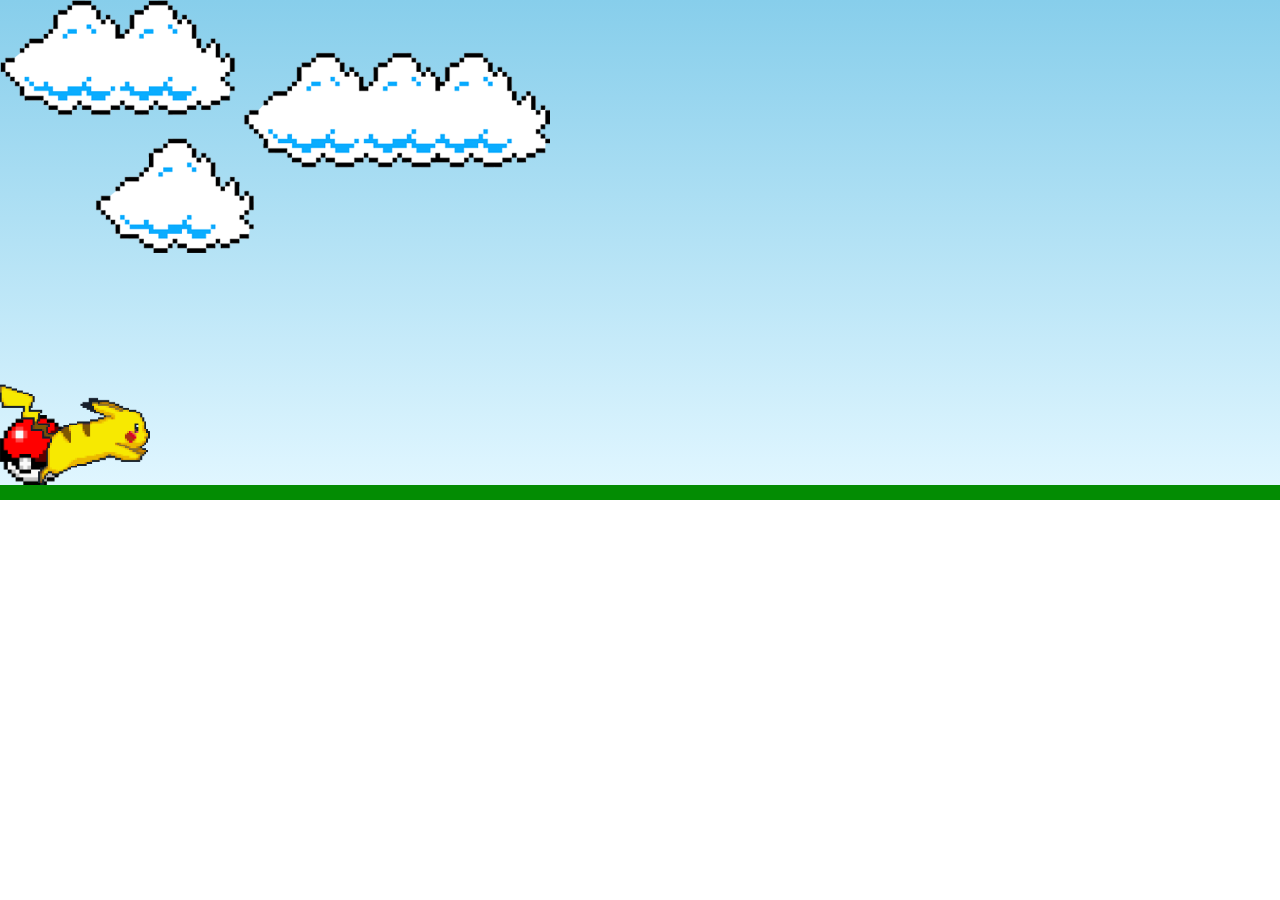
<file: pages/game.html>
<!DOCTYPE html>
<html lang="en">
<head>
    <meta charset="UTF-8">
    <meta name="viewport" content="width=device-width, initial-scale=1.0">
    <link rel="stylesheet" href="../styles/game.css">
    <script src="../scripts/game.js" defer></script>
    <title>Run Pikachu</title>
</head>
<body>
    <div class="game-board">
        <img src="../images/clouds.png" class="clouds">
        <img src="../images/pokeball.png" class="pokeball">
        <img src="../images/pikachu-running.gif" class="pikachu">
    </div>
</body>
</html>
</file>
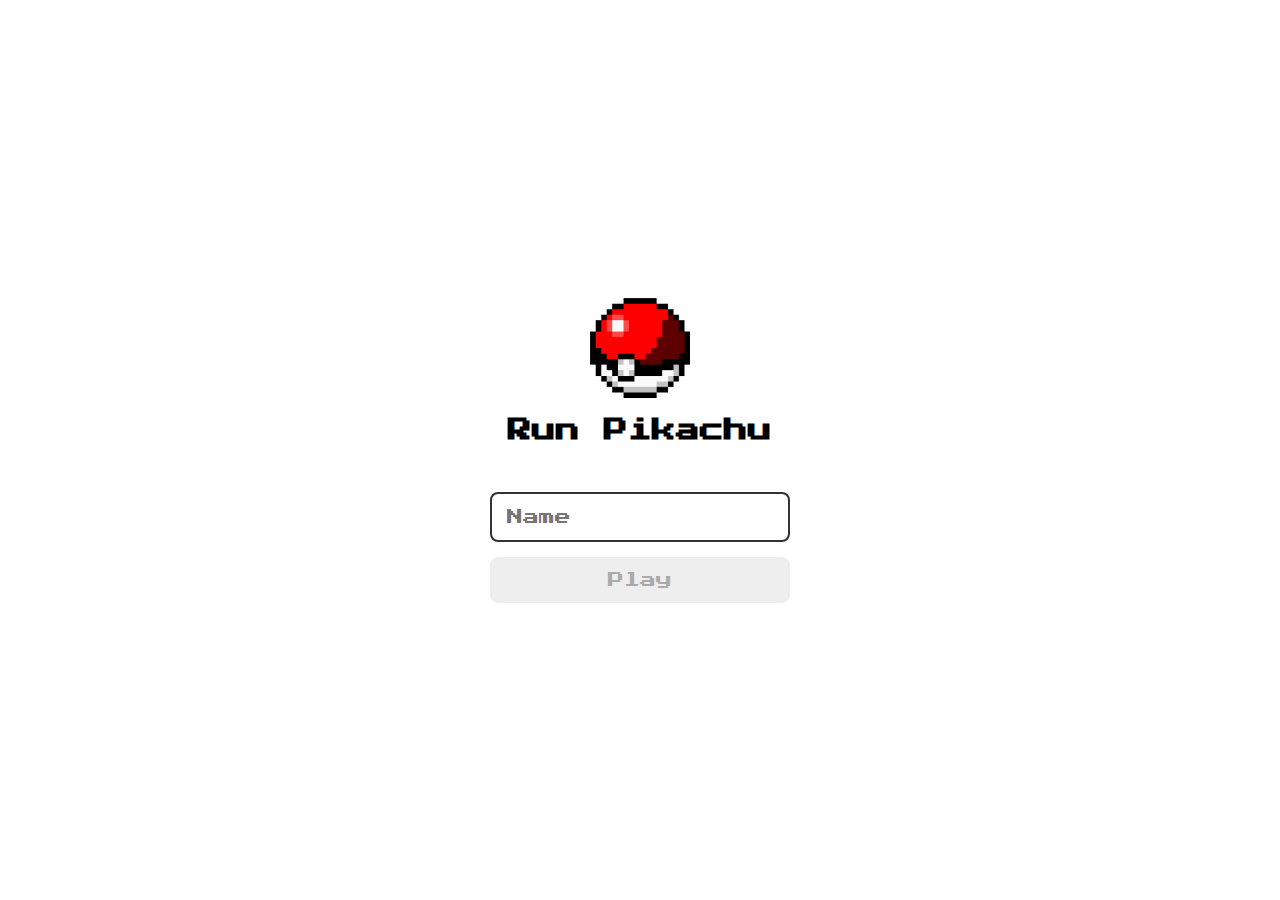
<file: pages/home.html>
<!DOCTYPE html>
<html lang="en">
<head>
    <meta charset="UTF-8">
    <meta name="viewport" content="width=device-width, initial-scale=1.0">
    <link rel="stylesheet" href="../styles/home.css">
    <script src="../scripts/home.js" defer></script>
    <title>Run Pikachu</title>
</head>
<body>
        <form class=login-form>
            <div class="login-header">
                <img src="../images/pokeball.png" alt="pokeball icon">
                <h1>Run Pikachu</h1>
            </div>
    
            <input type="text" placeholder="Name" class="login-input">
            <button type="submit" class="login-button" disabled>Play</button>
        </form>
</body>
</html>
</file>
<file: styles/game.css>
*{
    margin: 0;
    padding: 0;
    box-sizing: border-box;
}

.game-board{
    width: 100%;
    height: 500px;
    border-bottom: 15px solid hsl(120, 96%, 28%);
    margin: 0 auto;
    position: relative;
    overflow: hidden;
    background: linear-gradient(#87CEEB,#E0F6FF);
}

.pokeball{
    position: absolute;
    bottom: 0;
    width: 70px;
    animation: pokeball-animation 1.2s infinite linear;
}

.pikachu{
    position: absolute;
    width: 150px;
    bottom: 0px;
}

.clouds{
    position: absolute;
    width: 550px;
    animation: clouds-animation 15s infinite linear;
}

.jump{
    animation: jump-animation 500ms ease-out;
}

@keyframes pokeball-animation {

    from{
        right: -80px;
    }

    to{
        right: 100%;
    }
}

@keyframes jump-animation {

    0%{
        bottom: 0;
    }

    40%{
        bottom: 150px;
    }

    50%{
        bottom: 150px;
    }

    60%{
        bottom: 150px;
    } 

    100%{
        bottom: 0;
    }
}

@keyframes clouds-animation {
    
    from{
        right: -550px;
    }

    to{
        right: 100%;
    }
}
</file>
<file: styles/home.css>
@import url('https://fonts.googleapis.com/css2?family=Press+Start+2P&display=swap');

*{
    margin: 0;
    padding: 0;
    box-sizing: border-box;
    list-style: none;
    border: none;
    font-family: 'Press Start 2P', sans-serif;
}

.login-form{
    display: flex;
    align-items: center;
    flex-direction: column;
    height: 100vh;
    justify-content: center;
}

.login-header{
    align-items: center;
    display: flex;
    flex-direction: column;
    justify-content: center;
    margin-bottom: 50px;
}

.login-header img{
    width: 100px;
    padding-bottom: 20px;
}

.login-header h1{
    color: #000000;
    font-size: 1.5em;
}

.login-input{
    border: 2px solid #333;
    border-radius: 8px;
    color: #333;
    font-size: 1em;
    margin-bottom: 15px;
    max-width: 300px;
    width: 100%;
    outline: none;
    padding: 15px;
}

.login-button{
    background-color: #ee1515;
    padding: 15px;
    border-radius: 8px;
    color: #fff;
    cursor: pointer;
    font-size: 1em;
    max-width: 300px;
    width: 100%;
}

.login-button:disabled{
    background-color: #eee;
    color: #aaa;
    cursor: auto;
}
</file>
